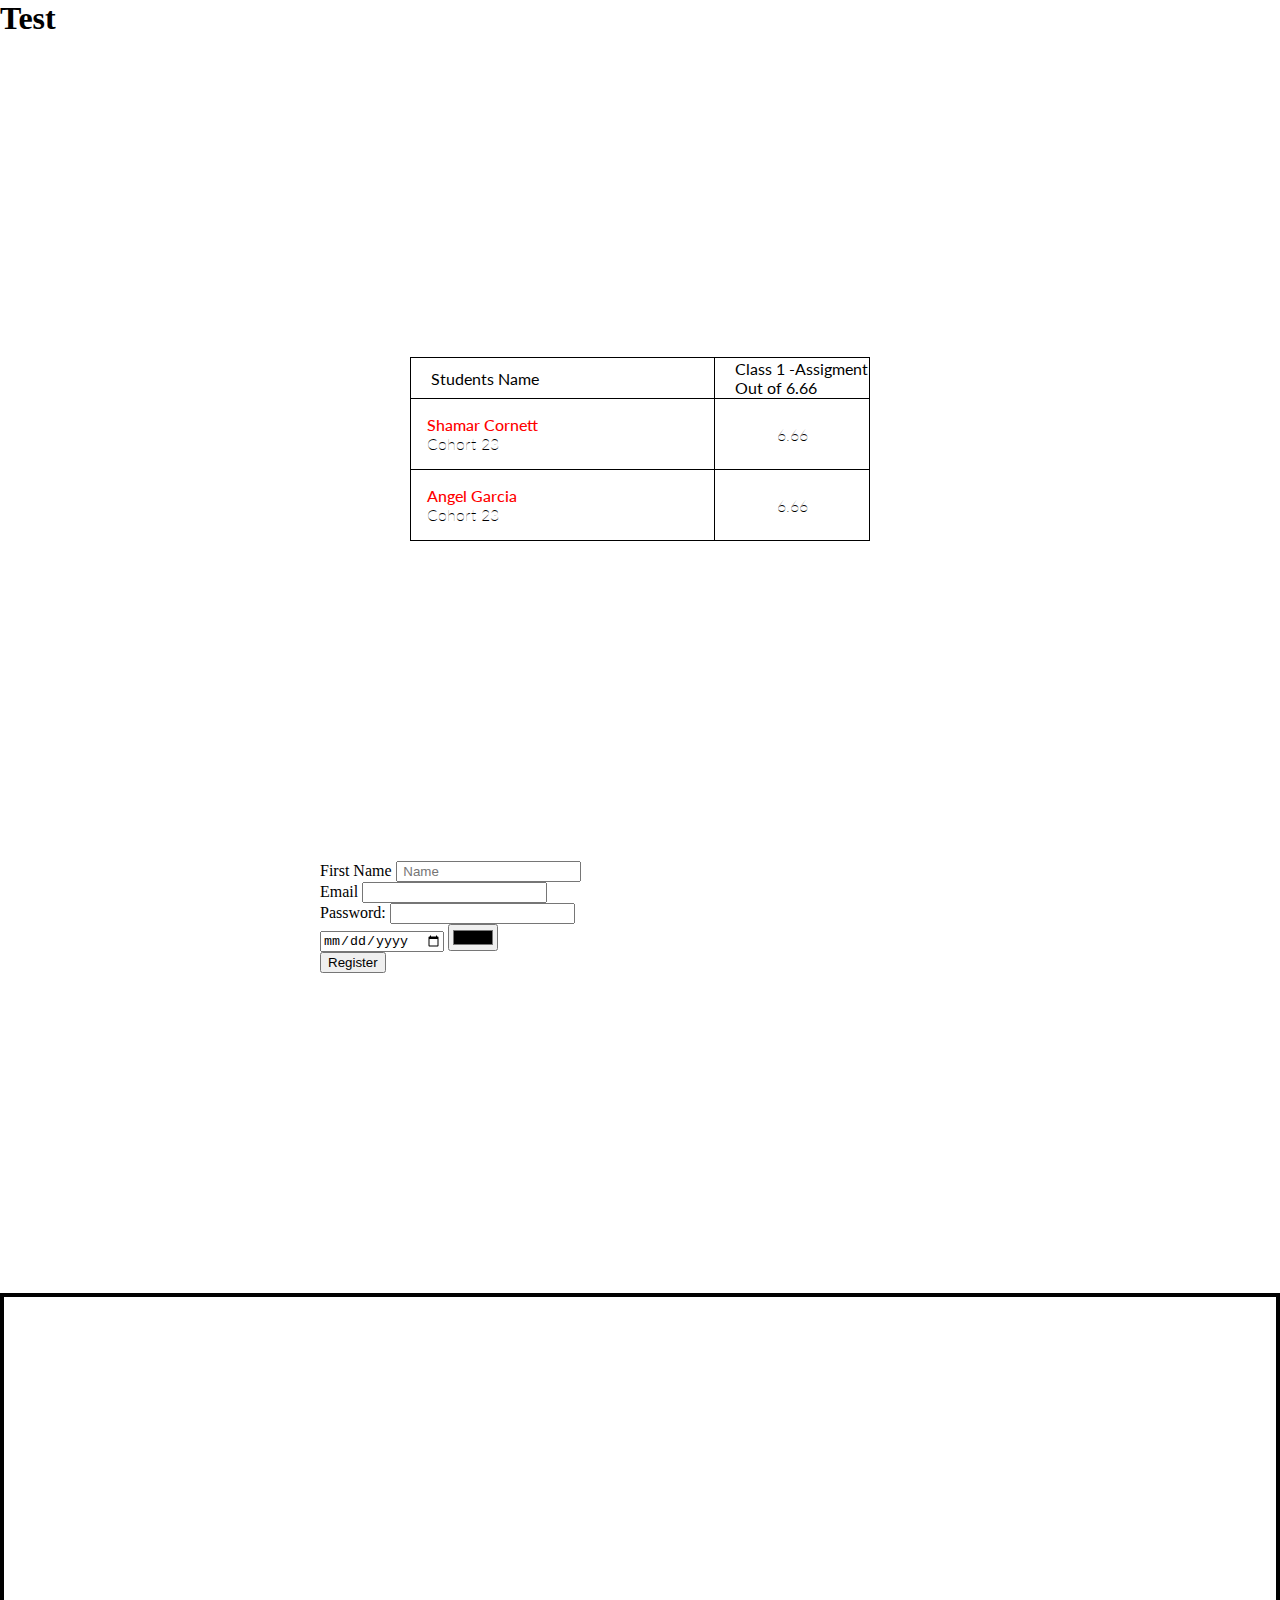
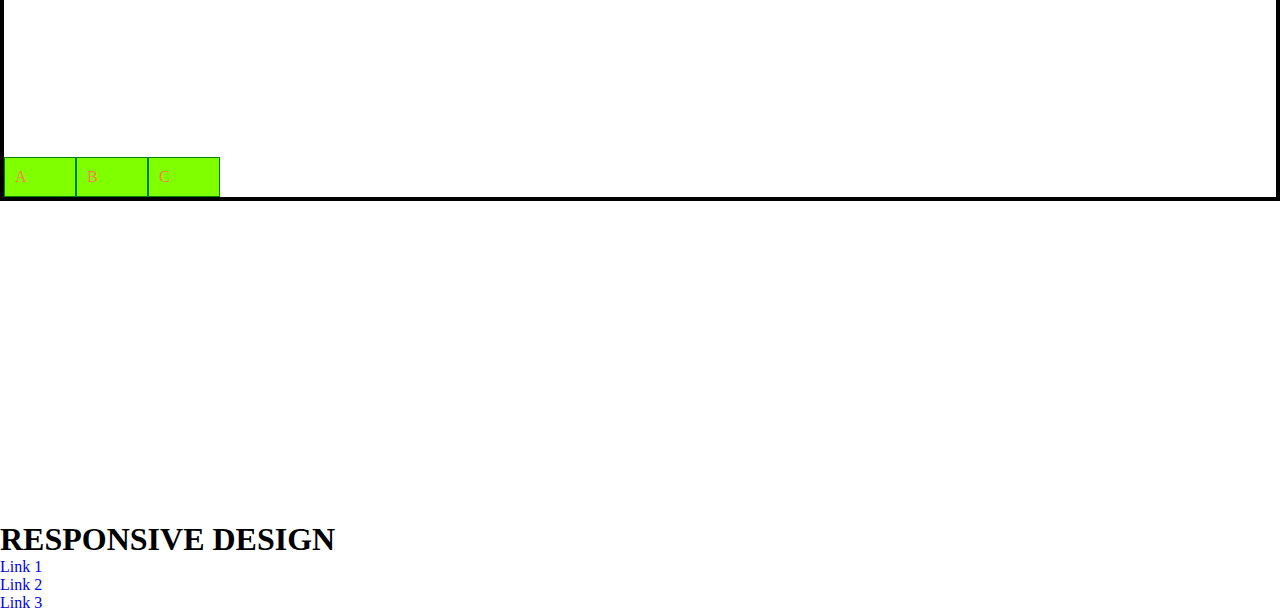
<file: tests.html>
<!DOCTYPE html>
<html lang="en">
<head>
    <meta charset="UTF-8">
    <meta http-equiv="X-UA-Compatible" content="IE=edge">
    <meta name="viewport" content="width=device-width, initial-scale=1.0">
    <link rel="stylesheet" href="/styles/tests.css">
    <title>Document</title>
</head>
<body>
    <h1>Test</h1>
    <table class="test-table">
        <tr>
            <th>Students Name</th>
            <th>Class 1 -Assigment <br> Out of 6.66</th>
      
        </tr>
        <tr>
            <td><span class="name">Shamar Cornett</span><br> Cohort 23</td>
            <td class="grade">6.66</td>
        </tr>
        <tr>
            <td><span class="name">Angel Garcia</span><br> Cohort 23</td>
            <td class="grade">6.66</td>
        </tr>
    </table>
<form >
    <div>
        <label>First Name</label>
        <input type="text" name="fname" id="name" placeholder=" Name">
    </div>
    <div>
        <label>Email</label>
        <input type="email" name="mail" id="email" required>
    </div>
    <div>
        <label >Password:</label>
        <input type="password" name="pass" id="password" required>
    </div>
    <div>
        <input type="date" name="date" id="date">
        <input type="color">
    </div>


   <input type="submit" value="Register">
</form>
     

<div class="flex-container">
    <p class="flex-child">A</p>
    <p class="flex-child">B</p>
    <p class="flex-child">C</p>

</div>



<div >
    <h1>RESPONSIVE DESIGN</h1>

    <nav class="navigation-menu"
    >
            <a href="#"> Link 1</a>
            <a href="#"> Link 2</a>
            <a href="#"> Link 3</a>
       
    </nav>
</div>

</body>
</html>
</file>
<file: styles/tests.css>
@import url('https://fonts.googleapis.com/css2?family=Lato:ital,wght@0,300;0,400;1,400&display=swap');

*{  
    margin: 0;
}

/*Table*/
table{
    font-family: 'Lato', sans-serif;
    margin:  25%  auto;
    border: .5px solid black;
   border-collapse: collapse;
  

}

table.test-table{
   background-color: rgb(255, 255, 255);
}

table.test-table th{

    padding-left: 20px;
    text-align: left;
    border: .5px solid rgb(0, 0, 0);
    font-weight: 400;
    
}



table.test-table td{
    font-weight: 100;
    border: .1px solid rgb(0, 0, 0);
    padding: 1rem;
}

.name{
 color: red;
 font-weight: 500;
 padding-right:10rem;
}

.grade{
    text-align: center;
}


/*FORMS*/

form{
    margin:auto 25%;
}

/*flex*/
.flex-container{
border: 4px solid black;
margin-top: 25%;
margin-bottom: 25%;
height: 500px;
display: flex;
flex-direction: row;
align-items:flex-end;

}

.flex-child{
    background-color:chartreuse;
    color: coral;
    border: 1px solid green;
    padding: 10px;
    flex-basis: 50px;
}


/*grid*/


/*Queries*/

a{
    text-decoration: none;
    
}

.navigation-menu {
    
    display: flex;
    flex-direction: column;
    justify-content: space-between;

}

@media(max-width:768px){

 
    .navigation-menu{
    
        display: flex;
        flex-direction: row;
        

    }


    
}
</file>
